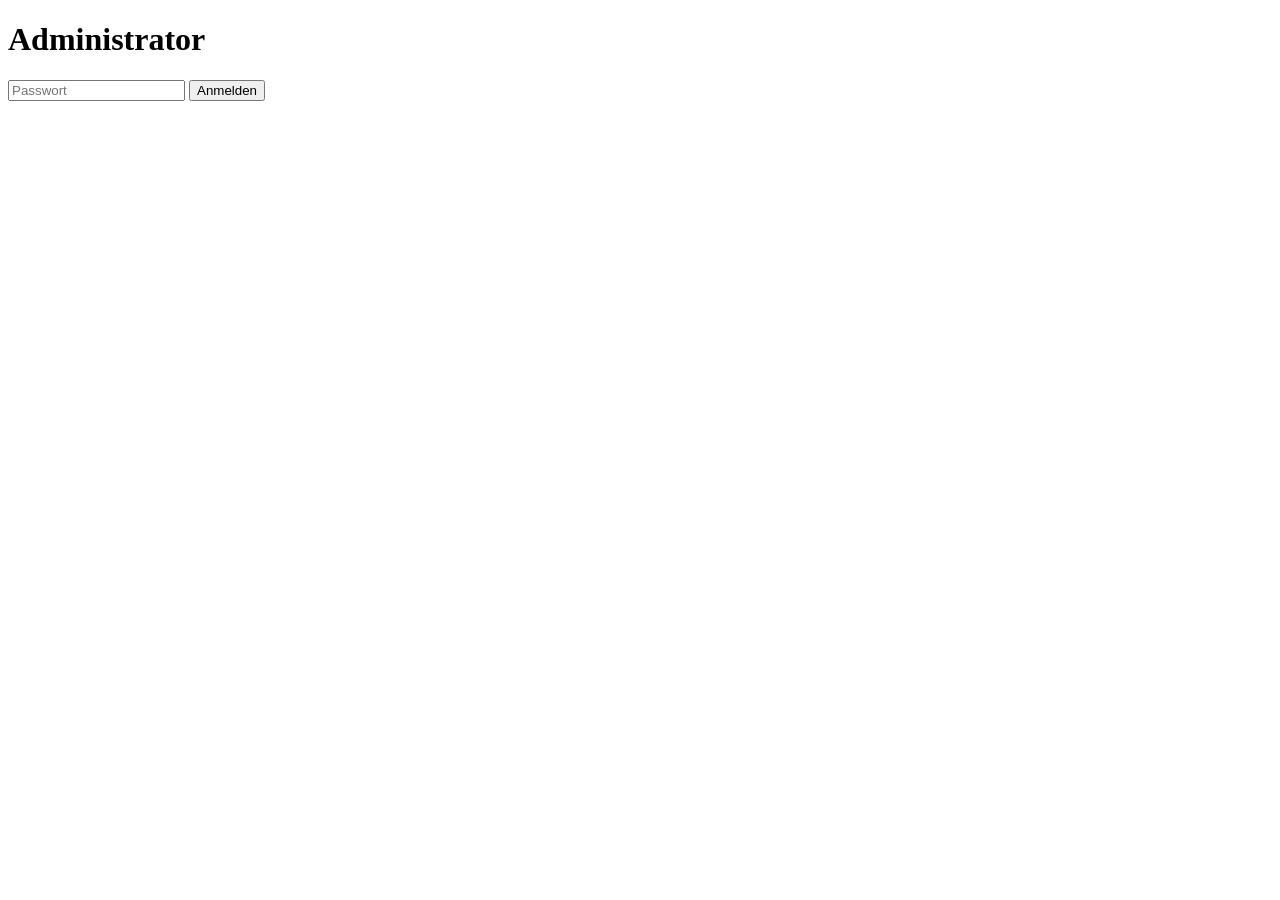
<file: templates/admin_login.html>
<!DOCTYPE html>
<html lang="de">
<head>
<meta charset="utf-8">
<title>Admin Login</title>
</head>

<body>

<h1>Administrator</h1>

<form method="post">

    <input
        type="password"
        name="password"
        placeholder="Passwort">

    <button type="submit">
        Anmelden
    </button>

</form>

</body>
</html>
</file>
